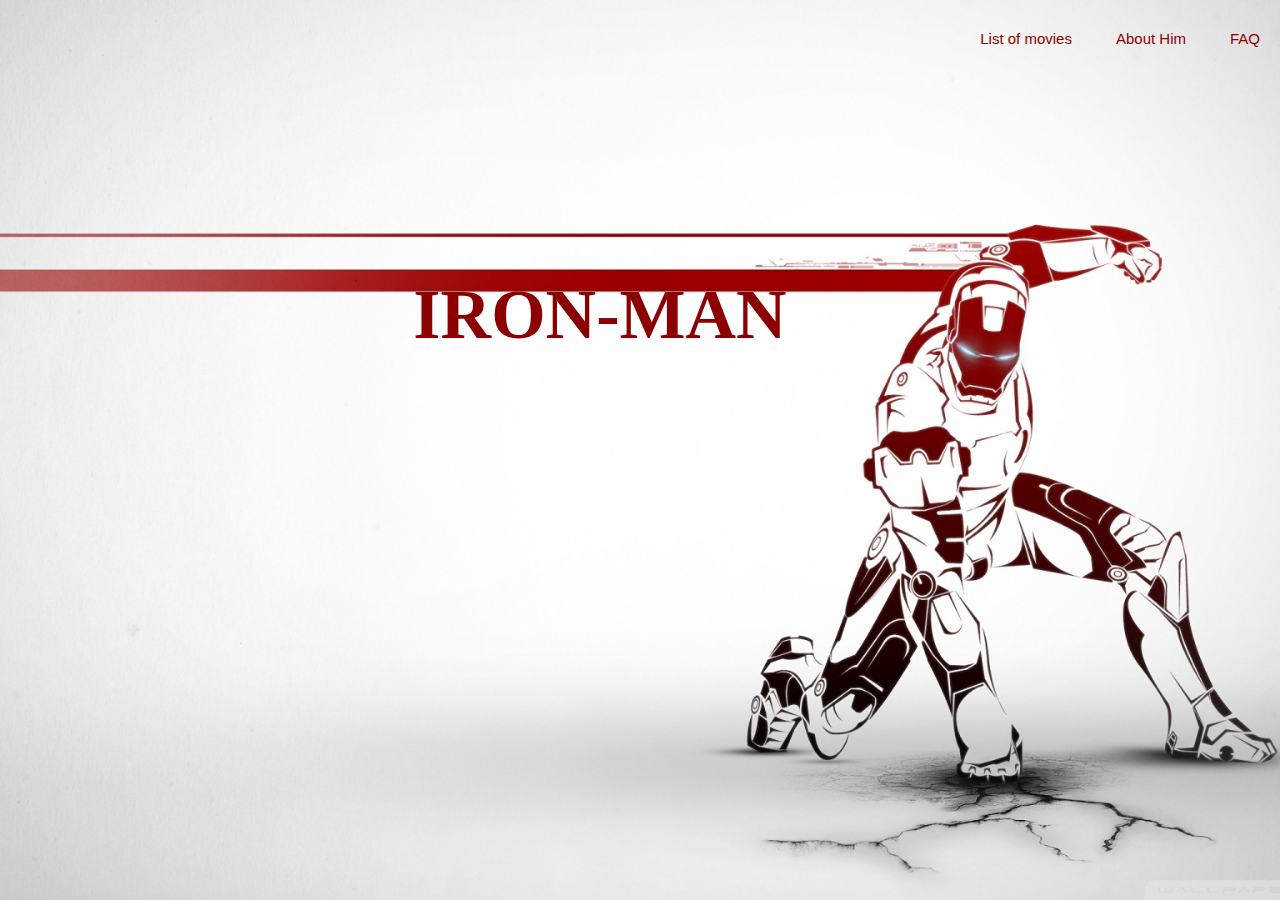
<file: web develop/index.html>
<html>
<head>
<title> marvels.com </title>
<link rel="stylesheet" href="style.css" type= "text/css"> 
</head>
<body>
 <header>
     <div class="row">
         <ul class="main"> 
             <li><a href="listofmovies.html">List of movies</a></li>
             <li><a href="about.html">About Him</a></li>
             <li><a href="">FAQ</a></li>
         </ul>
     </div>
     <div class="hero">
         <h1>IRON-MAN</h1>
     </div>
 </header>
</body>
</html>
</file>
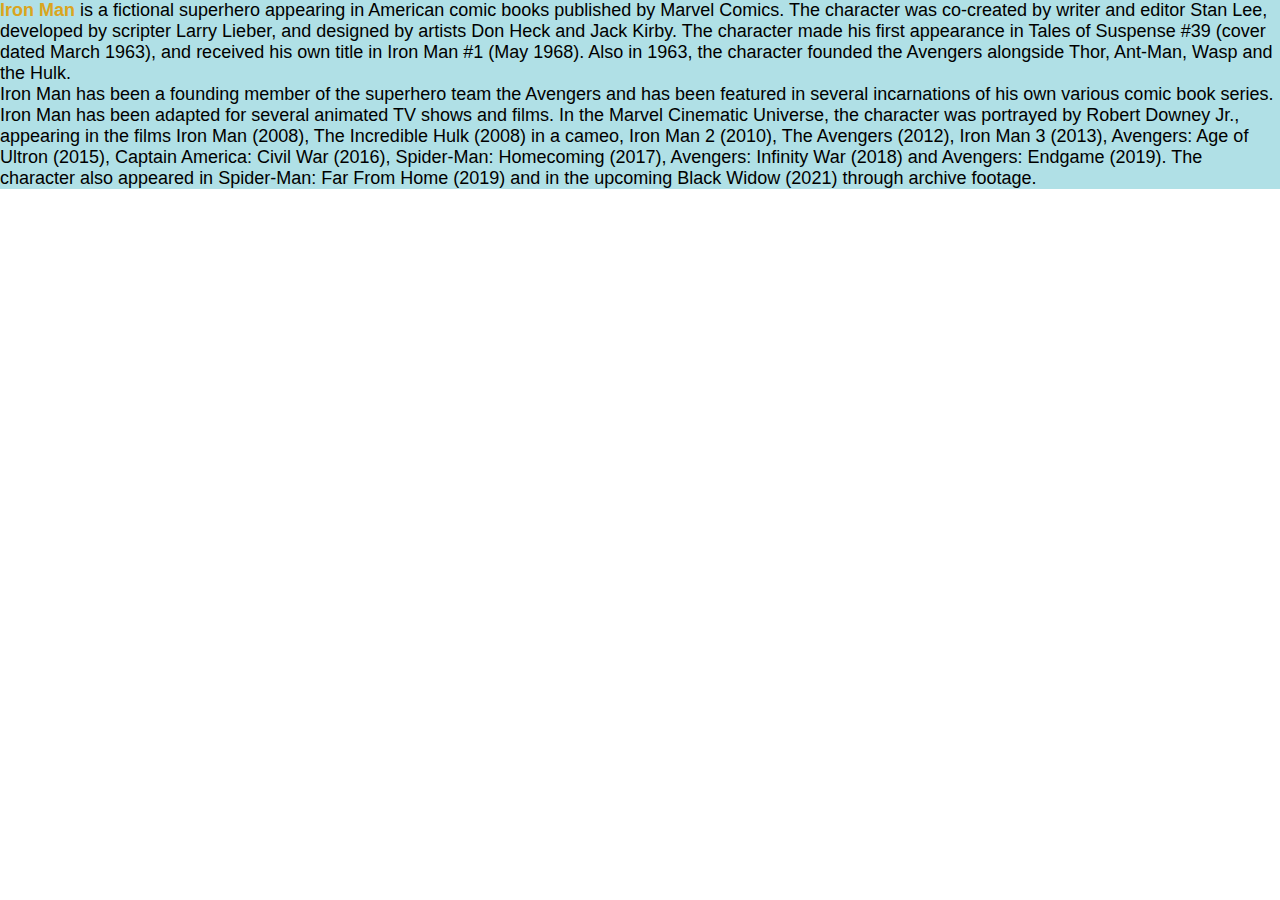
<file: web develop/about.html>
<html>
    <head>
        <title>About Iron MAn</title>
        <link rel="stylesheet" href="style.css" type= "text/css">   
    </head>

    <body>
        <div class= para>
        <p>
           <b>Iron Man</b> is a fictional superhero appearing in American comic books published by Marvel Comics. The character was co-created by writer and editor Stan Lee, developed by scripter Larry Lieber, and designed by artists Don Heck and Jack Kirby. The character made his first appearance in Tales of Suspense #39 (cover dated March 1963), and received his own title in Iron Man #1 (May 1968). Also in 1963, the character founded the Avengers alongside Thor, Ant-Man, Wasp and the Hulk.
        </p>
        <p>
            Iron Man has been a founding member of the superhero team the Avengers and has been featured in several incarnations of his own various comic book series. Iron Man has been adapted for several animated TV shows and films. In the Marvel Cinematic Universe, the character was portrayed by Robert Downey Jr., appearing in the films Iron Man (2008), The Incredible Hulk (2008) in a cameo, Iron Man 2 (2010), The Avengers (2012), Iron Man 3 (2013), Avengers: Age of Ultron (2015), Captain America: Civil War (2016), Spider-Man: Homecoming (2017), Avengers: Infinity War (2018) and Avengers: Endgame (2019). The character also appeared in Spider-Man: Far From Home (2019) and in the upcoming Black Widow (2021) through archive footage.
        </p>
            <p><Added a paragraph</p>
    </div>
    </body>
</html>
</file>
<file: web develop/style.css>
*
{
    margin : 0;
    padding: 0;
}

header
{
 background-image: url(iron-man.jpg);
 height : 100vh;
 background-size: cover;
 background-position: center;
}

.movies
{
    background-image: url(1134920.jpg);
    height : 100vh;
    background-size: cover;
    background-position: center;
}
.main
{
    float: right;
    list-style: none;
    margin-top: 30px;
}

.main li
{
    display: inline-block;
}

.main li a
{
 color: darkred;
 text-decoration: none;
 padding: 5px 20px;
 font-family: "Roboto", sans-serif;
 font-size: 15px;
}

.main li a:hover
{
    border: 1px solid black;
}

.iron li
{

    color: paleturquoise;
}

.iron li.move
{
color: orangered ;

}
.hero
{
 position: absolute;
 width: 1200px;
 margin-left: 0px;
 margin-top: 0px;
}

h1
{
    color: darkred;
    font-size: 70px;
    text-align: center;
    margin-top: 275px;
}

.movies
{
    font-size: 22px;
    padding: 10px;
}

.para
{
    font-family: "Roboto", sans-serif;
    background-color: powderblue;
    font-size: 18px;
    position: absolute;
}

.para p b
{
    color: goldenrod;
}
</file>
